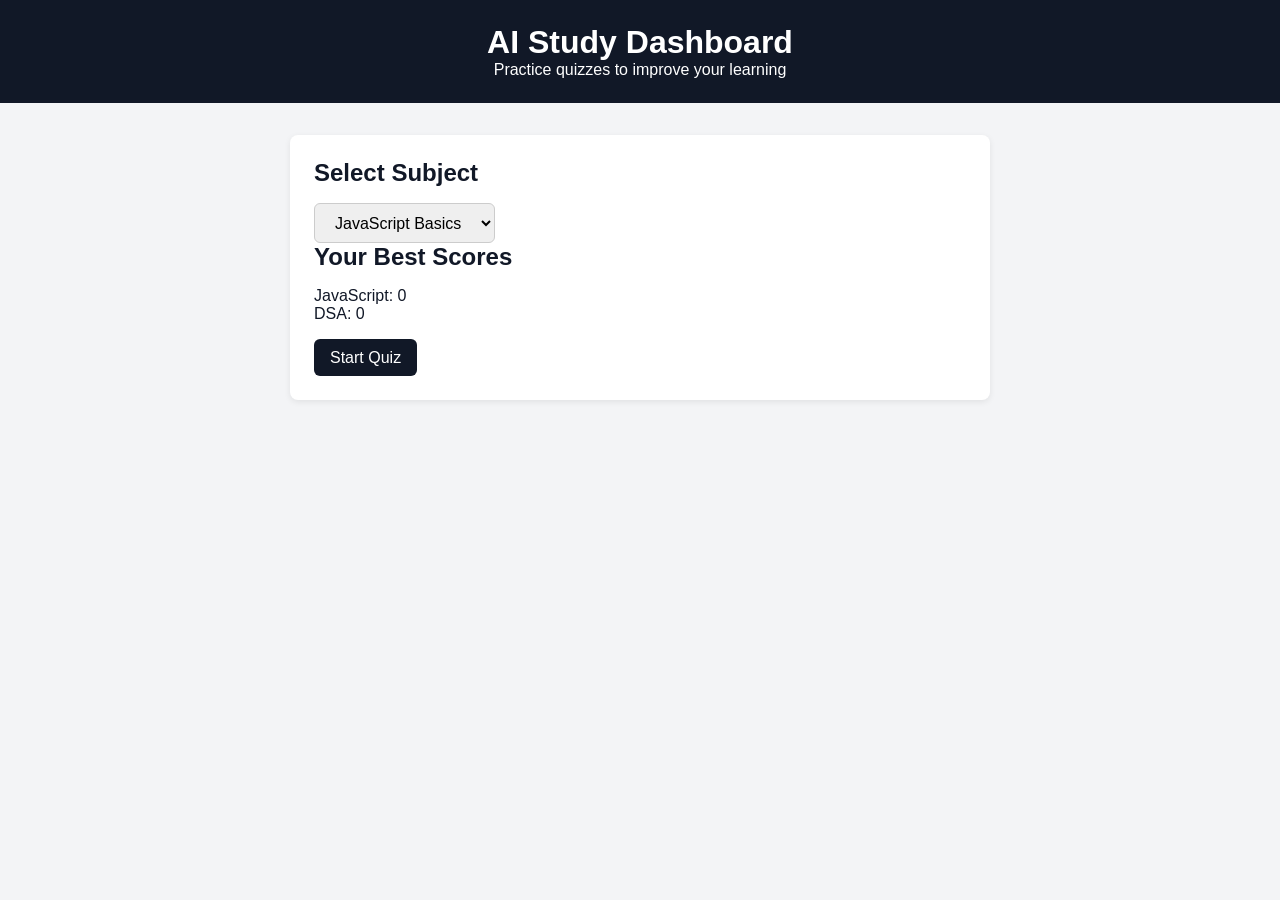
<file: index.html>
<!DOCTYPE html>
<html lang="en">
<head>
  <meta charset="UTF-8">
  <meta name="viewport" content="width=device-width, initial-scale=1.0">
  <title>AI Study Dashboard</title>
  <link rel="stylesheet" href="style.css">
</head>
<body>
  <header>
    <h1>AI Study Dashboard</h1>
    <p>Practice quizzes to improve your learning</p>
  </header>

  <main class="dashboard">
    <section>
      <h2>Select Subject</h2>
      <select id="subject-select">
        <option value="javascript">JavaScript Basics</option>
        <option value="dsa">DSA Basics</option>
      </select>
    </section>

    <section>
      <h2>Your Best Scores</h2>
      <p>JavaScript: <span id="best-js">0</span></p>
      <p>DSA: <span id="best-dsa">0</span></p>
    </section>

    <button id="start-quiz-btn">Start Quiz</button>
  </main>

  <script src="script.js"></script>
</body>
</html>
</file>
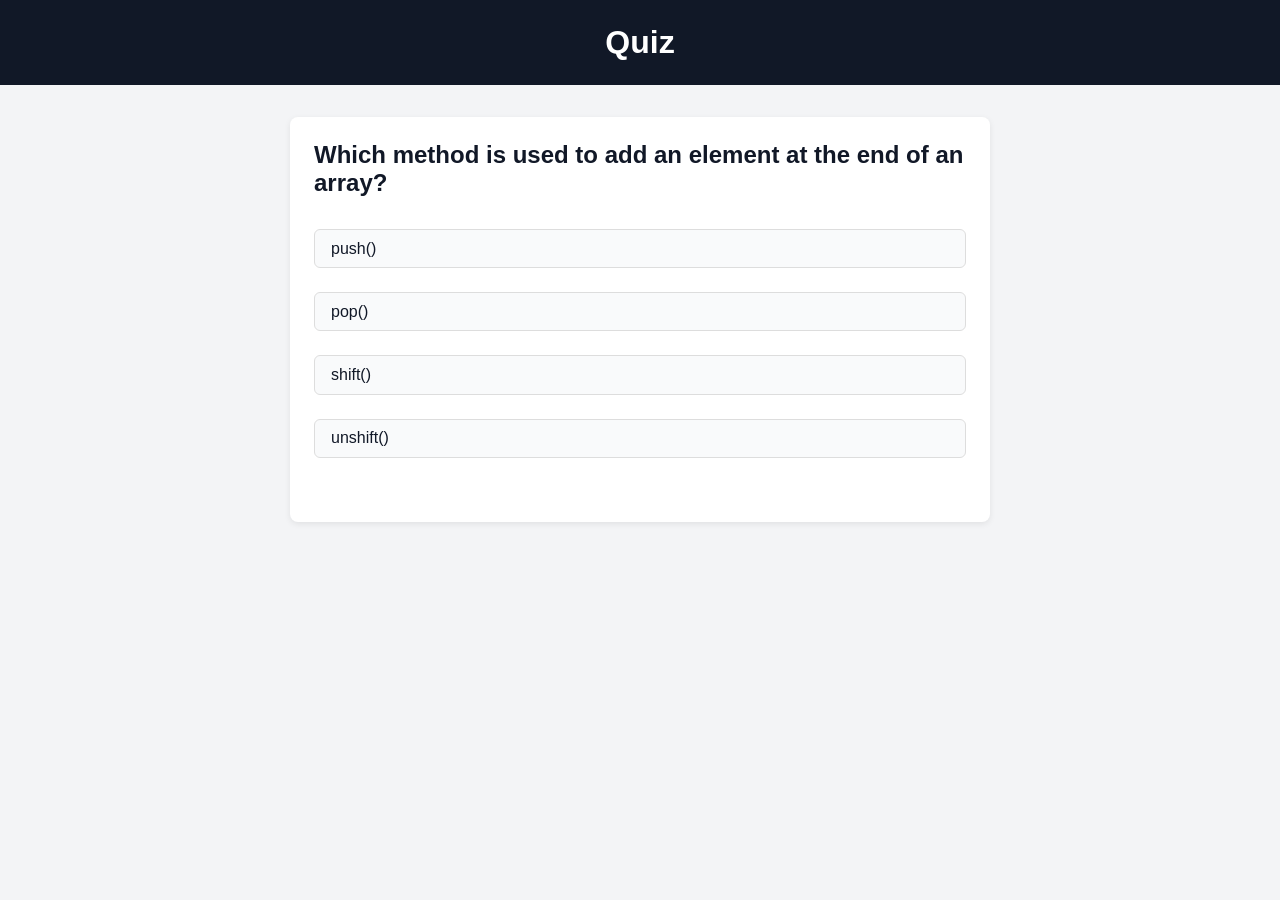
<file: quiz.html>
<!DOCTYPE html>
<html lang="en">
<head>
  <meta charset="UTF-8">
  <meta name="viewport" content="width=device-width, initial-scale=1.0">
  <title>Quiz - AI Study Dashboard</title>
  <link rel="stylesheet" href="style.css">
</head>
<body>
  <header>
    <h1>Quiz</h1>
  </header>

  <main class="quiz-container">
    <div id="quiz-box">
      <h2 id="question-text">Question goes here</h2>
      <div id="options-box"></div>
      <p id="feedback"></p>
      <button id="next-btn" style="display:none;">Next</button>
    </div>

    <div id="result-box" style="display:none;">
      <h2>Quiz Completed!</h2>
      <p>Your score: <span id="score-display">0</span> / <span id="total-display">0</span></p>
      <p>Best score: <span id="best-score-display">0</span></p>
      <button id="back-btn">Back to Dashboard</button>
    </div>
  </main>

  <script src="script.js"></script>
</body>
</html>
</file>
<file: style.css>
* {
  margin: 0;
  padding: 0;
  box-sizing: border-box;
}

body {
  font-family: Arial, sans-serif;
  background: #f3f4f6;
  color: #111827;
}

header {
  background: #111827;
  color: #fff;
  text-align: center;
  padding: 1.5rem 1rem;
}

main {
  max-width: 700px;
  margin: 2rem auto;
  padding: 0 1rem;
}

.dashboard, .quiz-container {
  background: #fff;
  border-radius: 8px;
  padding: 1.5rem;
  box-shadow: 0 2px 6px rgba(0,0,0,0.08);
}

h2 {
  margin-bottom: 1rem;
}

select, button {
  padding: 0.6rem 1rem;
  border-radius: 6px;
  border: 1px solid #ccc;
  font-size: 1rem;
}

button {
  background: #111827;
  color: #fff;
  border: none;
  cursor: pointer;
  margin-top: 1rem;
}

button:hover {
  background: #1f2937;
}

#options-box {
  display: flex;
  flex-direction: column;
  gap: 0.5rem;
  margin: 1rem 0;
}

.option-btn {
  background: #f9fafb;
  color: #111827;
  border: 1px solid #ddd;
  text-align: left;
}

.option-btn.correct {
  background: #dcfce7;
  border-color: #22c55e;
}

.option-btn.wrong {
  background: #fee2e2;
  border-color: #ef4444;
}

#feedback {
  font-weight: bold;
  min-height: 1.5rem;
}

@media (max-width: 600px) {
  header h1 {
    font-size: 1.4rem;
  }
}
</file>
